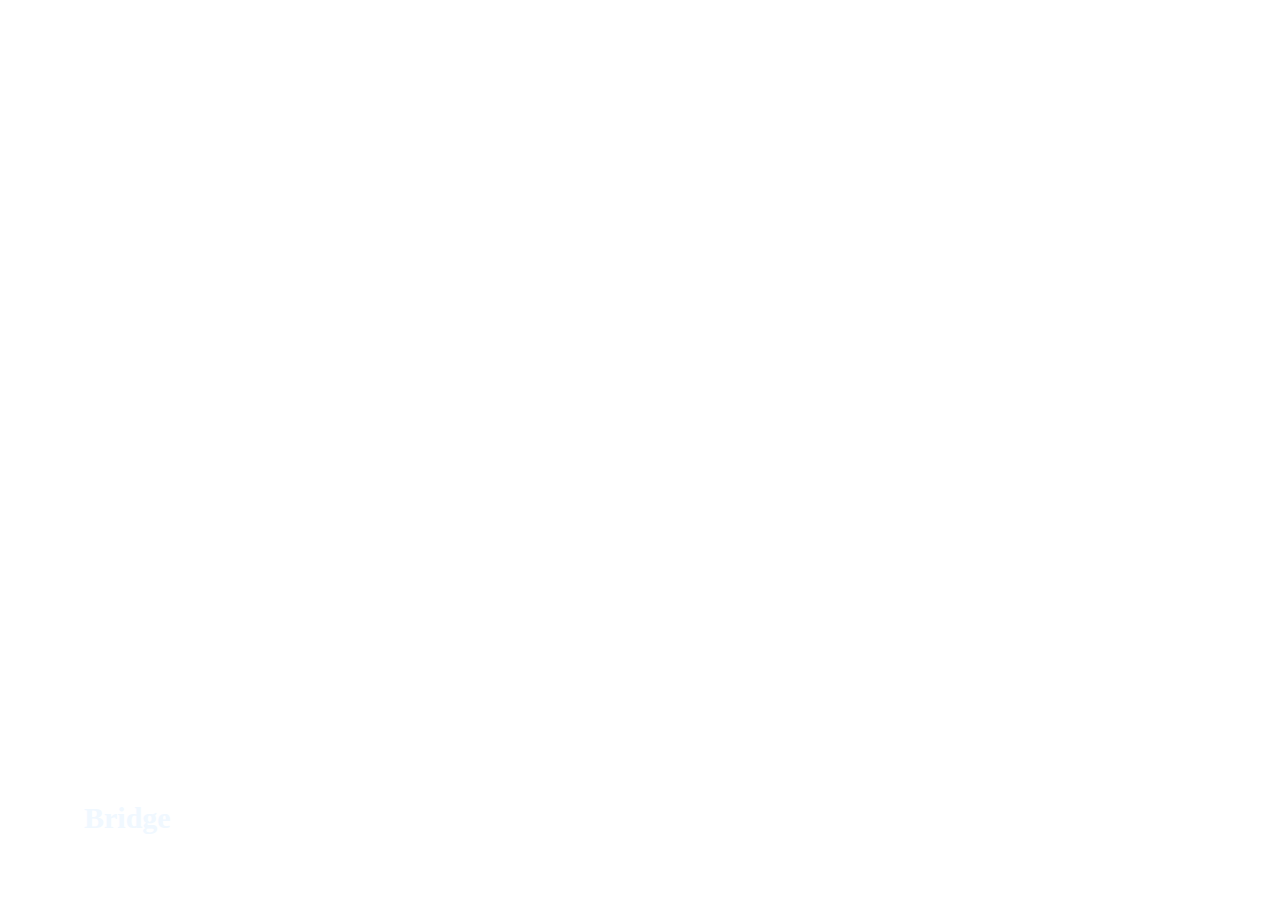
<file: Project_1- Expanding_Cards/index.html>
<!DOCTYPE html>
<html lang="en">

<head>
    <meta charset="UTF-8">
    <meta http-equiv="X-UA-Compatible" content="IE=edge">
    <meta name="viewport" content="width=device-width, initial-scale=1.0">
    <title>Expanding Cards</title>
    <script src="main.js" defer=""></script>
    <link rel="stylesheet" href="style.css">
</head>

<body>
    <div class="container">
        <div class="panel active"
            style="background-image: url(https://images.unsplash.com/photo-1558979158-65a1eaa08691?ixlib=rb-1.2.1&ixid=eyJhcHBfaWQiOjEyMDd9&auto=format&fit=crop&w=1350&q=80);">
            <h3>Bridge</h3>
        </div>
        <div class="panel"
            style="background-image: url(https://images.unsplash.com/photo-1572276596237-5db2c3e16c5d?ixlib=rb-1.2.1&ixid=eyJhcHBfaWQiOjEyMDd9&auto=format&fit=crop&w=1350&q=80);">
            <h3>Wild Forest</h3>
        </div>
        <div class="panel"
            style="background-image: url(https://images.unsplash.com/photo-1507525428034-b723cf961d3e?ixlib=rb-1.2.1&ixid=eyJhcHBfaWQiOjEyMDd9&auto=format&fit=crop&w=1353&q=80);">
            <h3>Sunny Beach</h3>
        </div>
        <div class="panel"
            style="background-image: url(https://images.unsplash.com/photo-1551009175-8a68da93d5f9?ixlib=rb-1.2.1&ixid=eyJhcHBfaWQiOjEyMDd9&auto=format&fit=crop&w=1351&q=80);">
            <h3>City in Winter</h3>
        </div>
        <div class="panel"
            style="background-image: url(https://images.unsplash.com/photo-1549880338-65ddcdfd017b?ixlib=rb-1.2.1&ixid=eyJhcHBfaWQiOjEyMDd9&auto=format&fit=crop&w=1350&q=80);">
            <h3>Moutains and Clouds</h3>
        </div>
    </div>
</body>

</html>
</file>
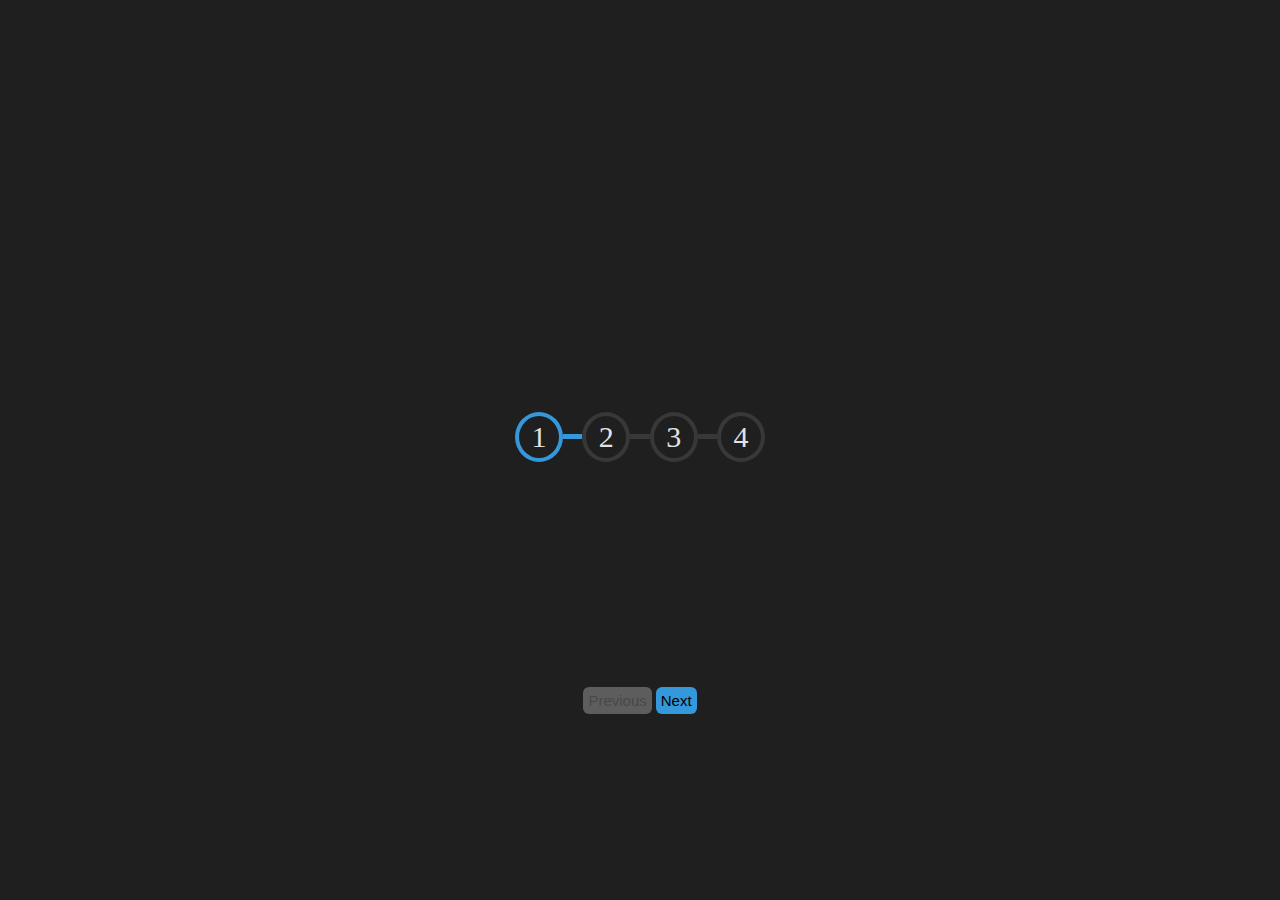
<file: Project_2-Progress_Steps/index.html>
<!DOCTYPE html>
<html lang="en">

<head>
    <meta charset="UTF-8">
    <meta http-equiv="X-UA-Compatible" content="IE=edge">
    <meta name="viewport" content="width=device-width, initial-scale=1.0">
    <title>Progress steps</title>
    <link rel="stylesheet" href="style.css">
    <script src="main.js" defer></script>
</head>

<body>
    <div class="container">
        <div class="progress-container">
            <div class="circle active">1</div>
            <div class="stroke active"></div>
            <div class="circle" id="circle">2</div>
            <div class="stroke"></div>
            <div class="circle">3</div>
            <div class="stroke"></div>
            <div class="circle">4</div>
        </div>
        <div class="buttons">
            <button class="button" disabled id="prev">Previous</button>
            <button class="button active" id="next">Next</button>
        </div>
    </div>
</body>

</html>
</file>
<file: Project_1- Expanding_Cards/style.css>
* {
    box-sizing: border-box;
    margin: 0;
    padding: 0;
}

body {
    height: 100vh;
    width: 100vw;
    display: flex;
    justify-content: center;
    align-items: center;
}

.container {
    width: 90%;
    height: 90%;
    display: flex;
    justify-content: center;
    align-items: center;
}

.panel {
    height: 100%;
    width: 10%;
    background-size: cover;
    border-radius: 50px;
    display: flex;
    align-items: flex-end;
    padding: 20px;
    color: aliceblue;
    -webkit-transition: all 700ms ease-in;
    transition: all 700ms ease-in;
}

.panel.active {
    flex-grow: 5;
}

.panel h3 {
    font-size: 30px;
    opacity: 0;
}

.panel.active h3 {
    opacity: 1;
    transition: opacity 0.3s ease-in 0.4s;
}
</file>
<file: Project_2-Progress_Steps/style.css>
* {
    margin: 0;
    padding: 0;
    box-sizing: border-box;
}

body {
    background-color: #1f1f1f;
    width: 100vw;
    height: 100vh;
    display: flex;
    justify-content: center;
    align-items: center;
}

.container {
    height: 100%;
    width: 100%;
    display: flex;
    flex-direction: column;
    justify-content: center;
    align-items: center;
    flex-wrap: wrap;
}

.progress-container {
    height: 500px;
    width: 250px;
    display: flex;
    justify-content: space-between;
    align-items: center;
}


.circle {
    height: 50px;
    width: 50px;
    border: 4px solid #383838;
    border-radius: 50%;
    display: flex;
    justify-content: center;
    align-items: center;
    font-size: 30px;
    background-color: #1f1f1f;
    color: #e2e2e2;
}

.circle.active {
    border: 4px solid #3498db
}

.stroke {
    height: 5px;
    width: 20px;
    background-color: #383838;
}

.stroke.active {
    background-color: #3498db;
}

.button {
    border: 0;
    border-radius: 6px;
    font-size: 15px;
    padding: 5px;
    cursor: not-allowed;
}


.button.active {
    background-color: #3498db;
    cursor: pointer;
}
</file>
